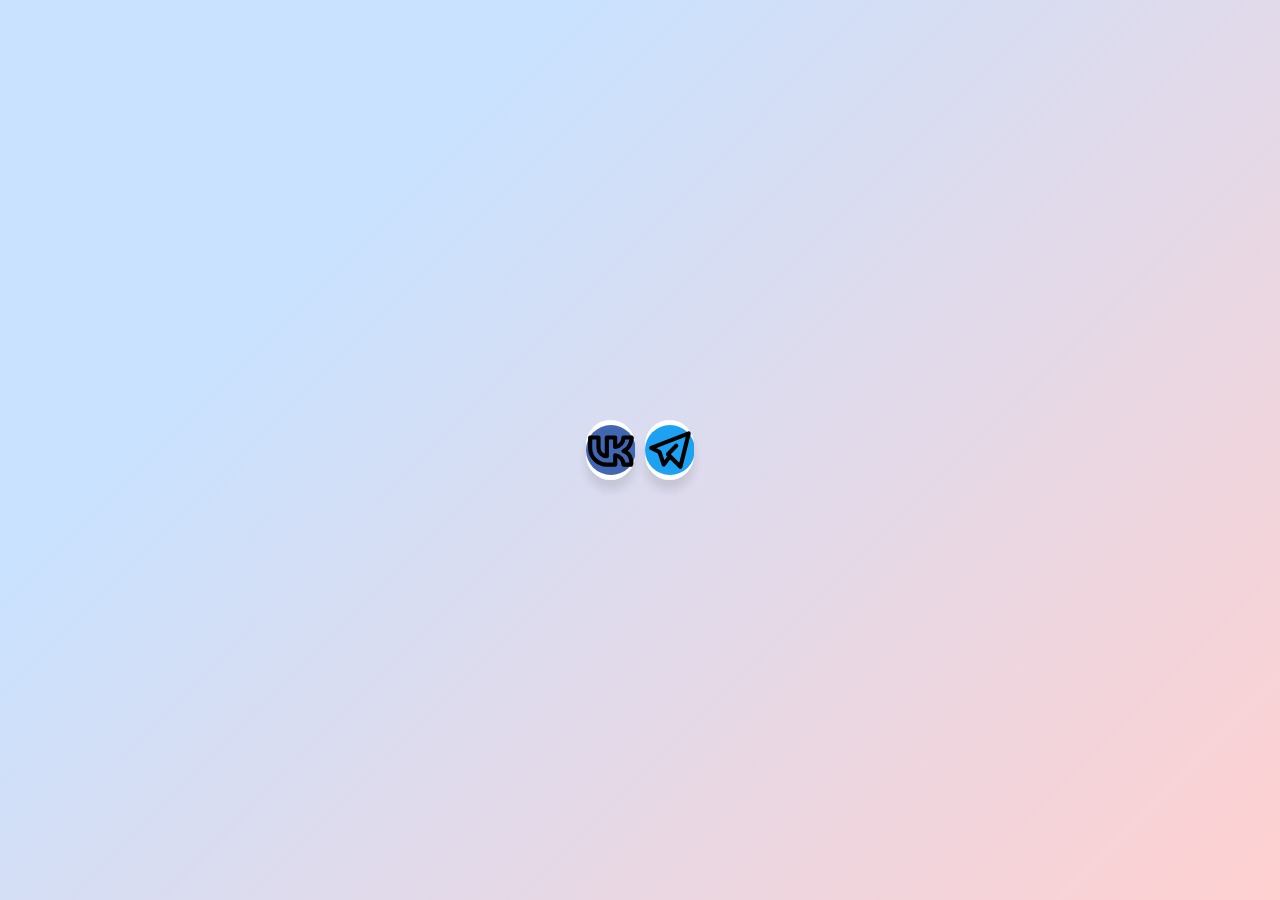
<file: buyscript.html>
<!DOCTYPE html>
<html lang="en">
<head>
    <meta charset="UTF-8">
    <meta http-equiv="X-UA-Compatible" content="IE=edge">
    <meta name="viewport" content="width=device-width, initial-scale=1.0">
    <link rel="shortcut icon" href="avaGroup.png">
    <link rel="stylesheet" href="css/style2.css">
    <title>mods-latterday | Заказ скрипта</title>
</head>
<body>
    <div class="wrapper">
        <div class="button" onclick="navigateTo('https://vk.me/greenyour')">
            <div class="icon" style="background-color: #4267B2;">
                <img src="brand-vk.svg" alt="vk">
            </div>
            <span>ВКонтакте</span>
        </div>
        <div class="button" onclick="navigateTo('https://telegram.me/DanBOTinok')">
            <div class="icon" style="background-color: #1DA1F2;">
                <img src="brand-telegram.svg" alt="tg">
            </div>
            <span>Telegram</span>
        </div>
    </div>

    <script>
        function navigateTo(url) {
            window.location.href = url;
        }
    </script>
</body>
</html>
</file>
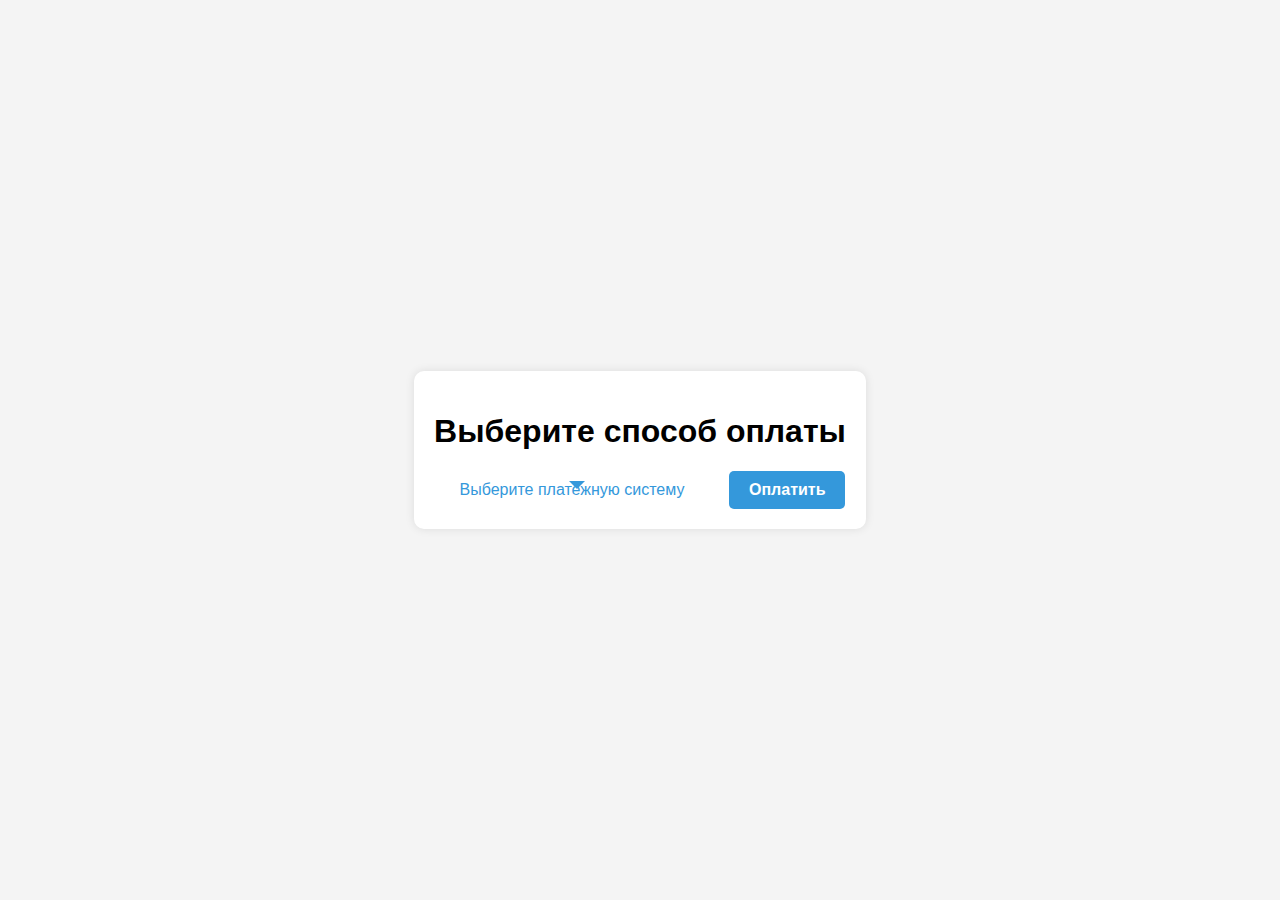
<file: donate.html>
<!DOCTYPE html>
<html lang="en">
<head>
    <meta charset="UTF-8">
    <meta name="viewport" content="width=device-width, initial-scale=1.0">
    <title>mods latterday | Поддержка автора</title>
    <style>
        body {
            font-family: Arial, sans-serif;
            background-color: #f4f4f4;
            margin: 0;
            padding: 0;
            display: flex;
            justify-content: center;
            align-items: center;
            height: 100vh;
        }

        .payment-container {
            background-color: #fff;
            border-radius: 10px;
            box-shadow: 0 0 10px rgba(0, 0, 0, 0.1);
            padding: 20px;
            text-align: center;
        }

        .payment-method {
            margin: 20px;
        }

        .payment-method img {
            max-width: 100px;
            border-radius: 5px;
        }

        .styled-select {
            display: inline-block;
            position: relative;
            width: 200px;
            margin-right: 50px;
        }

        .styled-select select {
            appearance: none;
            -webkit-appearance: none;
            -moz-appearance: none;
            background: transparent;
            border: none;
            padding: 5px;
            font-size: 16px;
            color: #3498db;
            cursor: pointer;
        }

        .styled-select .select-arrow {
            position: absolute;
            top: 50%;
            right: 70px;
            transform: translateY(-50%);
            width: 0;
            height: 0;
            border: 8px solid transparent;
            border-top-color: #3498db;
        }

        .styled-button {
            display: inline-block;
            padding: 10px 20px;
            font-size: 16px;
            font-weight: bold;
            text-align: center;
            text-decoration: none;
            cursor: pointer;
            border: none;
            border-radius: 5px;
            background-color: #3498db;
            color: #fff;
            transition: background-color 0.3s ease;
            transform: translateX(20px)
        }

        .styled-button:hover {
            background-color: #2980b9;
        }

        .styled-button a {
            color: inherit;
            text-decoration: none;
        }

        .styled-button a:hover {
            text-decoration: underline;
        }
    </style>
</head>
<body>
    <div class="payment-container">
        <h1>Выберите способ оплаты</h1>

        <div class="donateHero__groups-item">
            <div class="styled-select">
                <select name="method_pay" id="paymentMethod">
                    <option selected="" disabled="">Выберите платежную систему</option>
                    <option value="monobank">Monobank</option>
                    <option value="privat">PrivatBank</option>
                    <option value="qiwi">QIWI</option>
                </select>
                <div class="select-arrow"></div>
            </div>

            <button class="styled-button" onclick="processPayment()">Оплатить</button>
        </div>
    </div>

    <script>
        function processPayment() {
            var selectedMethod = document.getElementById("paymentMethod").value;

            // Добавьте логику перенаправления в зависимости от выбранного способа оплаты
            switch (selectedMethod) {
                case "monobank":
                    window.location.href = "https://send.monobank.ua/5wrFM3zNin";
                    break;
                case "privat":
                    window.location.href = "https://www.privat24.ua/send/anjwv";
                    break;
                case "qiwi":
                    window.location.href = "https://qiwi.com/n/COCOJAMBOS";
                    break;
                default:
                    alert("Выберите платежную систему");
            }
        }
    </script>
</body>
</html>
</file>
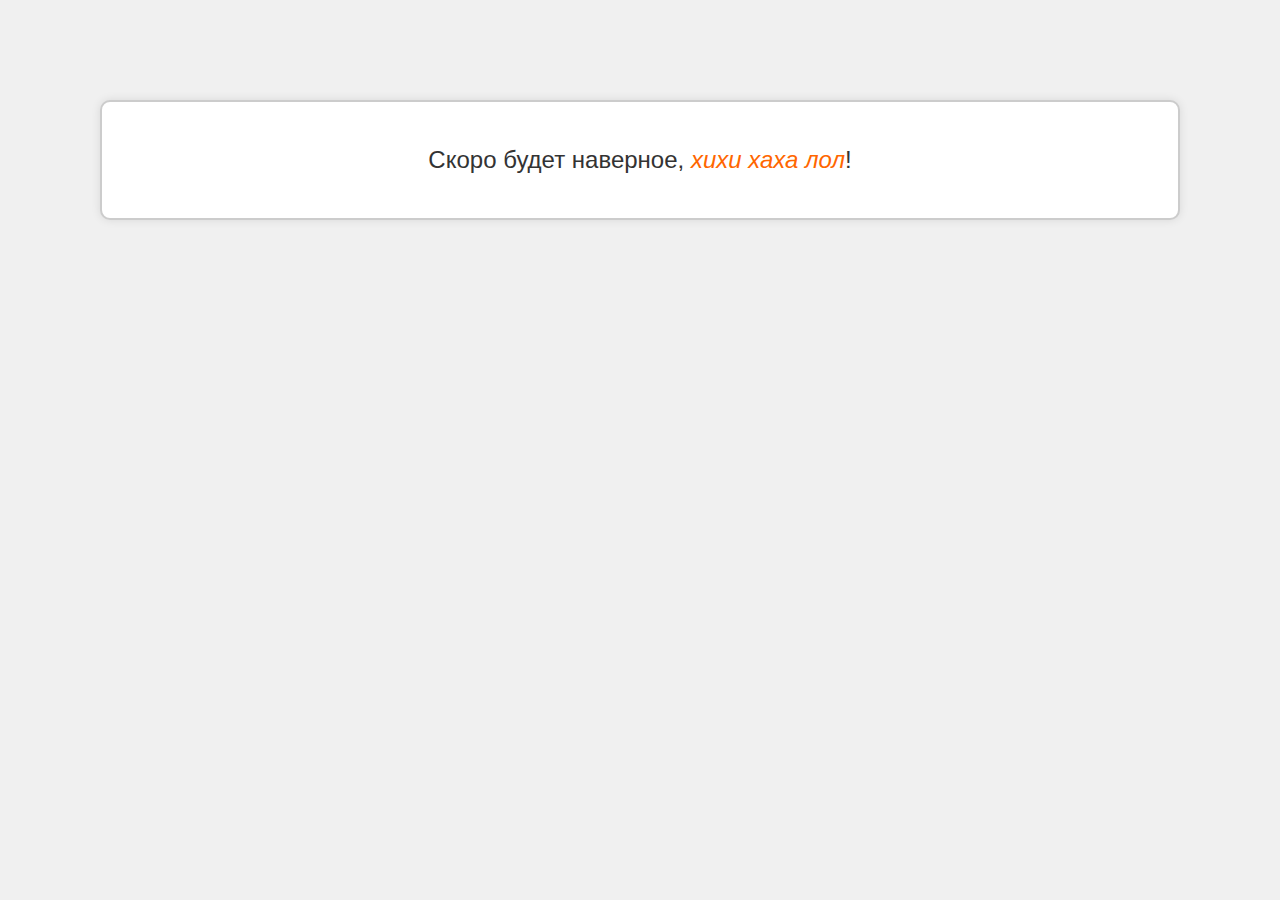
<file: download-script/xixixaxa.html>
<!DOCTYPE html>
<html lang="en">
<head>
    <meta charset="UTF-8">
    <meta name="viewport" content="width=device-width, initial-scale=1.0">
    <title>mods latterday | LOL</title>
    <style>
        body {
            font-family: 'Arial', sans-serif;
            background-color: #f0f0f0;
            text-align: center;
            margin: 100px;
        }

        .message {
            font-size: 24px;
            color: #333;
            padding: 20px;
            border: 2px solid #ccc;
            border-radius: 10px;
            background-color: #fff;
            box-shadow: 0 0 10px rgba(0, 0, 0, 0.1);
        }

        .lol-text {
            font-style: italic;
            color: #ff6600;
        }
    </style>
</head>
<body>
    <div class="message">
        <p>Скоро будет наверное, <span class="lol-text">хихи хаха лол</span>!</p>
    </div>
</body>
</html>
</file>
<file: css/style2.css>
@import url('https://fonts.googleapis.com/css?family=Poppins:400,500,600,700&display=swap');

* {
  margin: 0;
  padding: 0;
  box-sizing: border-box;
  font-family: 'Poppins', sans-serif;
}

html, body {
  display: grid;
  height: 100%;
  width: 100%;
  place-items: center;
  background: linear-gradient(315deg, #ffd0d0 0%, #c9e2ff 74%);
}

.wrapper {
  display: flex;
  justify-content: center;
  align-items: center;
}

.button {
  display: flex;
  align-items: center;
  height: 60px;
  width: 49px;
  margin: 0 5px;
  overflow: hidden;
  background: #fff;
  border-radius: 50px;
  cursor: pointer;
  box-shadow: 0px 10px 10px rgba(0, 0, 0, 0.1);
  transition: all 0.3s ease-out;
}

.button:hover {
  width: 200px;
}

.icon {
  height: 50px;
  width: 100px;
  text-align: center;
  border-radius: 50px;
  line-height: 70px;
  transition: all 0.5s ease-out;
}

.button:hover .icon {
  transform: scale(1.2);
}

.icon img {
  height: 50px;
}

.button span {
  font-size: 20px;
  font-weight: 500;
  margin-left: 10px;
  transition: all 0.3s ease-out;
}
</file>
